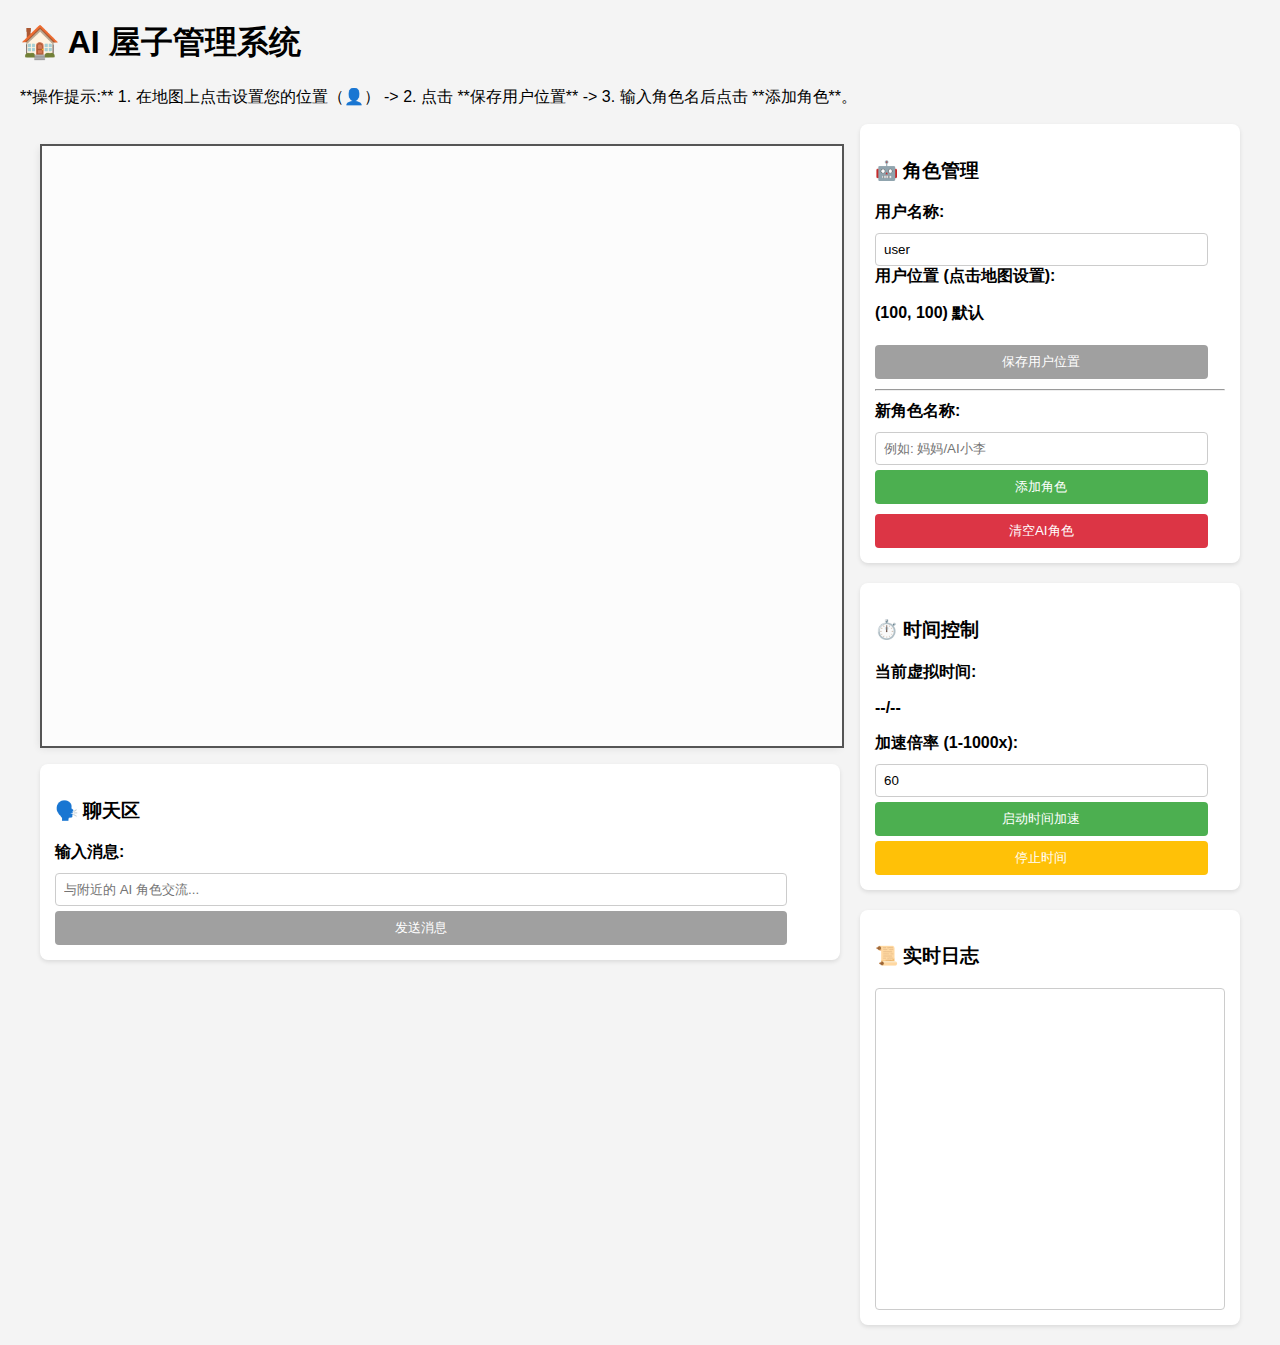
<file: backend/templates/index.html>
<!DOCTYPE html>
<html>

<head>
    <meta charset="utf-8">
    <title>AI 屋子管理系统</title>
    <script src="https://cdn.socket.io/4.6.0/socket.io.min.js"></script>
    <style>
        body {
            font-family: Arial, sans-serif;
            margin: 20px;
            background-color: #f4f4f4;
        }

        /* -------------------------------------- */
        /* 布局和通用样式 */
        /* -------------------------------------- */
        .container {
            display: flex;
            gap: 20px;
            max-width: 1200px;
            margin: auto;
        }

        .left-panel {
            flex: 2;
        }

        .right-panel {
            flex: 1;
            display: flex;
            flex-direction: column;
            gap: 20px;
        }

        .control-group {
            background-color: white;
            padding: 15px;
            border-radius: 8px;
            box-shadow: 0 2px 4px rgba(0, 0, 0, 0.1);
        }

        label {
            display: block;
            margin-bottom: 5px;
            font-weight: bold;
        }

        input[type="text"],
        input[type="number"],
        button {
            padding: 8px;
            margin-top: 5px;
            border-radius: 4px;
            border: 1px solid #ccc;
            width: 95%;
            box-sizing: border-box;
        }

        button {
            cursor: pointer;
            background-color: #4CAF50;
            color: white;
            border: none;
            transition: background-color 0.3s;
        }

        button:hover:not(:disabled) {
            background-color: #45a049;
        }

        button:disabled {
            background-color: #a0a0a0;
            cursor: not-allowed;
        }

        /* -------------------------------------- */
        /* 房间布局容器样式 */
        /* -------------------------------------- */
        #room-container {
            margin: 20px 0;
            position: relative;
            /* 尺寸将在 JS 中根据 roomData 动态设置 */
            width: 800px;
            height: 600px;
            box-shadow: 0 4px 8px rgba(0, 0, 0, 0.1);
        }

        #room {
            position: relative;
            cursor: crosshair;
            width: 100%;
            height: 100%;
            /* z-index 确保角色元素在此之上 */
            z-index: 1; 
        }

        /* 新增 Canvas 样式 */
        #roomCanvas {
            border: 2px solid #555;
            background-color: #fcfcfc;
            position: absolute;
            top: 0;
            left: 0;
            z-index: 0; /* 确保在角色之下 */
        }
        
        /* 角色样式 */
        .role {
            position: absolute;
            width: 60px;
            height: 60px;
            border-radius: 50%;
            display: flex;
            align-items: center;
            justify-content: center;
            font-size: 24px;
            transition: box-shadow 0.2s, transform 0.1s;
            line-height: 1;
            text-align: center;
            z-index: 10;
            /* background-color: rgba(255, 255, 255, 0.8); */
            border: 2px solid #333;
        }

        /* 用户角色样式 */
        .role-user {
            background-color: #ffcc00; /* 突出用户 */
            border-color: #cc9900;
            cursor: default; /* 用户角色不可拖拽 */
        }

        /* AI 角色样式 */
        .role-ai {
            background-color: #99ccff; /* AI 角色 */
            border-color: #6699cc;
            cursor: grab; /* AI 角色可拖拽 */
        }
        
        .role-selected {
            box-shadow: 0 0 10px 5px rgba(255, 0, 0, 0.8);
            transform: scale(1.1);
            z-index: 20;
        }

        .role-activity {
            position: absolute;
            bottom: -20px;
            font-size: 12px;
            width: max-content;
            padding: 2px 5px;
            background-color: rgba(0, 0, 0, 0.7);
            color: white;
            border-radius: 4px;
            white-space: nowrap;
        }

        /* -------------------------------------- */
        /* 角色信息浮窗样式 */
        /* -------------------------------------- */
        #roleInfo {
            position: absolute;
            background-color: white;
            border: 1px solid #ccc;
            padding: 10px;
            border-radius: 5px;
            box-shadow: 0 2px 5px rgba(0, 0, 0, 0.2);
            z-index: 100;
            display: none;
            width: 200px;
        }

        #roleInfo p {
            margin: 5px 0;
        }

        /* -------------------------------------- */
        /* 聊天日志样式 */
        /* -------------------------------------- */
        #chatLog {
            height: 300px;
            overflow-y: scroll;
            border: 1px solid #ccc;
            padding: 10px;
            background-color: white;
            border-radius: 4px;
        }

        #chatLog p {
            margin: 5px 0;
            line-height: 1.4;
        }

        .log-system {
            color: gray;
            font-weight: normal;
        }

        .log-user {
            color: #007bff;
            font-weight: bold;
        }

        .log-ai {
            color: #28a745;
            font-weight: bold;
        }

        .log-time {
            color: #999;
            font-size: 0.8em;
            margin-right: 5px;
        }
        
    </style>
</head>

<body>

    <h1>🏠 AI 屋子管理系统</h1>
    <p>
        **操作提示:** 1. 在地图上点击设置您的位置（👤） -> 2. 点击 **保存用户位置** -> 3. 输入角色名后点击 **添加角色**。
    </p>

    <div class="container">
        <div class="left-panel">
            <div id="room-container">
                <canvas id="roomCanvas" width="800" height="600"></canvas>
                <div id="room">
                    </div>
            </div>

            <div id="roleInfo">
                <p><strong>角色:</strong> <span id="infoRoleName"></span></p>
                <p><strong>坐标:</strong> <span id="infoPosition"></span></p>
                <p><strong>活动:</strong> <span id="infoActivity"></span></p>
            </div>

            <div class="control-group">
                <h3>🗣️ 聊天区</h3>
                <label for="chatMessage">输入消息:</label>
                <input type="text" id="chatMessage" placeholder="与附近的 AI 角色交流..." autocomplete="off">
                <button id="sendChatBtn" disabled>发送消息</button>
            </div>
        </div>

        <div class="right-panel">
            <div class="control-group">
                <h3>🤖 角色管理</h3>
                <label for="userNameInput">用户名称:</label>
                <input type="text" id="userNameInput" value="user">

                <label>用户位置 (点击地图设置):</label>
                <p id="userPosition" style="font-weight: bold;">(100, 100) 默认</p>
                <button id="saveUserBtn" disabled>保存用户位置</button>
                <hr style="margin: 10px 0;">

                <label for="newRoleName">新角色名称:</label>
                <input type="text" id="newRoleName" placeholder="例如: 妈妈/AI小李">
                <button id="addRoleBtn">添加角色</button>
                <button id="clearRoomBtn" style="background-color: #dc3545; margin-top: 10px;">清空AI角色</button>
            </div>

            <div class="control-group">
                <h3>⏱️ 时间控制</h3>
                <label for="currentTime">当前虚拟时间:</label>
                <p id="currentTime" style="font-weight: bold;">--/--</p>
                
                <label for="timeAcceleration">加速倍率 (1-1000x):</label>
                <input type="number" id="timeAcceleration" value="60" min="1" max="1000">
                <button id="startTimeBtn">启动时间加速</button>
                <button id="stopTimeBtn" disabled style="background-color: #ffc107;">停止时间</button>
            </div>

            <div class="control-group">
                <h3>📜 实时日志</h3>
                <div id="chatLog">
                    </div>
            </div>
        </div>
    </div>

    <script>
        // ----------------------------------------------------
        // I. 全局变量与初始化
        // ----------------------------------------------------
        const socket = io({ path: '/socket.io/' });
        const roomElement = document.getElementById("room");
        const chatLog = document.getElementById("chatLog");
        const roleSize = 60; // 角色图标的直径
        
        let userName = document.getElementById("userNameInput").value;
        let userPosition = { x: 100, y: 100 };
        let roomData = null; // 存储服务器传来的完整房间数据
        let roomDimensions = { width: 800, height: 600 }; // 房间尺寸
        
        // 拖拽相关变量 (新增 for AI roles)
        let isDragging = false;
        let draggedRole = null;
        let offsetX = 0;
        let offsetY = 0;
        
        // Canvas 变量
        const canvas = document.getElementById('roomCanvas');
        const ctx = canvas.getContext('2d');
        const collisionRadius = 20; // 用于碰撞检测的圆形半径 (稍微小于角色尺寸/2)

        // ----------------------------------------------------
        // II. Socket.IO 事件监听
        // ----------------------------------------------------

        socket.on('connect', function () {
            logMessage("System", `已连接到服务器. Socket ID: ${socket.id}`, getTime(), "log-system");
            // 首次连接时请求房间数据和角色列表
            socket.emit('request_initial_data', { room_name: 'main' }); 
        });

        socket.on('disconnect', function () {
            logMessage("System", "与服务器断开连接.", getTime(), "log-system");
        });

        socket.on('room_data_update', function (data) {
            roomData = data;
            console.log("收到房间数据更新:", roomData);
            
            // 1. 更新房间尺寸
            roomDimensions.width = roomData.width || 800;
            roomDimensions.height = roomData.height || 600;
            canvas.width = roomDimensions.width;
            canvas.height = roomDimensions.height;
            roomElement.style.width = roomDimensions.width + 'px';
            roomElement.style.height = roomDimensions.height + 'px';
            document.getElementById("room-container").style.width = roomDimensions.width + 'px';
            document.getElementById("room-container").style.height = roomDimensions.height + 'px';

            // 2. 渲染房间布局 (Canvas)
            renderLayout(roomData.layout);

            // 3. 渲染角色 (HTML Elements)
            renderRoles(roomData.roles);
        });
        
        socket.on('chat_message', function (data) {
            const cssClass = data.sender === userName ? "log-user" : "log-ai";
            logMessage(data.sender, data.message, data.time, cssClass);
        });

        socket.on('time_update', function (data) {
            document.getElementById("currentTime").innerText = data.formatted_time;
        });
        
        // ----------------------------------------------------
        // III. 渲染函数
        // ----------------------------------------------------

        function renderLayout(layout) {
            // 清除 Canvas
            ctx.clearRect(0, 0, canvas.width, canvas.height);
            
            // 渲染区域 (Areas)
            if (layout && layout.areas) {
                layout.areas.forEach(area => {
                    ctx.fillStyle = area.color;
                    ctx.fillRect(area.x, area.y, area.width, area.height);
                    ctx.strokeStyle = '#ccc';
                    ctx.strokeRect(area.x, area.y, area.width, area.height);
                });
            }

            // 渲染墙壁 (Walls)
            if (layout && layout.walls) {
                layout.walls.forEach(wall => {
                    ctx.beginPath();
                    ctx.lineWidth = wall.thickness;
                    ctx.strokeStyle = wall.isOuter ? '#333' : '#555';
                    ctx.moveTo(wall.x1, wall.y1);
                    ctx.lineTo(wall.x2, wall.y2);
                    ctx.stroke();
                });
            }

            // 渲染门窗 (Doors/Windows)
            if (layout && layout.doors) {
                layout.doors.forEach(door => {
                    // 门的中心点
                    const centerX = door.direction === 'horizontal' ? door.x + door.width / 2 : door.x;
                    const centerY = door.direction === 'vertical' ? door.y + door.width / 2 : door.y;

                    // 绘制门洞
                    ctx.beginPath();
                    ctx.lineWidth = door.thickness + 2; // 稍微宽一点
                    ctx.strokeStyle = '#fcfcfc'; // 用背景色覆盖墙壁
                    if (door.direction === 'horizontal') {
                        ctx.moveTo(door.x, door.y);
                        ctx.lineTo(door.x + door.width, door.y);
                    } else {
                        ctx.moveTo(door.x, door.y);
                        ctx.lineTo(door.x, door.y + door.width);
                    }
                    ctx.stroke();

                    // 绘制门扇
                    ctx.beginPath();
                    ctx.lineWidth = 4;
                    ctx.strokeStyle = '#666';
                    ctx.fillStyle = '#f8f8f8';
                    if (door.direction === 'horizontal') {
                        // 绘制一个弧线表示门的打开方向
                        ctx.arc(door.x, door.y, door.width, Math.PI * 1.5, Math.PI * 0.5);
                    } else {
                        ctx.arc(door.x, door.y, door.width, Math.PI, Math.PI * 2);
                    }
                    ctx.stroke();
                });
            }
            
            // 渲染家具 (Furniture) - 仅绘制矩形
            if (layout && layout.furniture) {
                layout.furniture.forEach(item => {
                    ctx.fillStyle = item.color;
                    ctx.fillRect(item.x, item.y, item.width, item.height);
                    ctx.strokeStyle = '#333';
                    ctx.strokeRect(item.x, item.y, item.width, item.height);
                    
                    // 标注家具名称 (可选)
                    ctx.fillStyle = '#333';
                    ctx.font = '10px Arial';
                    ctx.textAlign = 'center';
                    ctx.fillText(item.name, item.x + item.width / 2, item.y + item.height / 2 + 3);
                });
            }
        }

        function renderRoles(roles) {
            // 清除所有现有角色
            roomElement.querySelectorAll('.role').forEach(r => r.remove());

            roles.forEach(role => {
                const isUser = role.name === userName;
                
                // 找到用户角色并更新其位置，以便于发送聊天
                if (isUser) {
                    userPosition.x = role.x;
                    userPosition.y = role.y;
                }

                const roleElement = document.createElement('div');
                roleElement.className = isUser ? 'role role-user' : 'role role-ai';
                roleElement.dataset.roleName = role.name; // 用于拖拽和信息显示

                // 计算角色左上角位置 (x, y 是中心点)
                const left = role.x - roleSize / 2;
                const top = role.y - roleSize / 2;

                roleElement.style.left = left + 'px';
                roleElement.style.top = top + 'px';
                roleElement.title = role.name;
                roleElement.innerHTML = `
                    ${role.avatar}
                    <span class="role-activity" style="transform: translateX(-50%); left: 50%;">
                        ${role.activity || '休息中'}
                    </span>
                `;

                // ------------------------------------------
                // 拖拽逻辑: 仅为 AI 角色添加拖拽监听
                // ------------------------------------------
                if (!isUser) {
                    roleElement.style.cursor = 'grab';
                    roleElement.addEventListener('mousedown', startDrag);
                    roleElement.addEventListener('touchstart', startDrag); 
                }
                
                // 点击角色显示信息
                roleElement.addEventListener('click', (e) => showRoleInfo(e, role));


                roomElement.appendChild(roleElement);
            });
        }
        
        // ----------------------------------------------------
        // IV. 碰撞检测逻辑 (Collision Detection)
        // ----------------------------------------------------

        function checkCollision(centerX, centerY) {
            if (!roomData || !roomData.layout) return false;

            const layout = roomData.layout;
            const r = collisionRadius; // 碰撞检测半径

            // 1. 检查是否碰撞墙壁/家具 (简化版：仅检查中心点是否在物体内部)
            const objects = (layout.walls || []).concat(layout.furniture || []);
            
            for (const obj of objects) {
                // 对于墙壁 (简化处理：只检查线段附近的点)
                if (obj.x1 !== undefined && obj.x2 !== undefined) {
                    // 仅检查中心点与线段的距离是否小于碰撞半径 (复杂，先跳过)
                    // 简化：如果点非常接近墙壁，则认为碰撞（不精确，但比没有好）
                    // 对于垂直墙: x1 == x2. 检查 centerX 是否在 x1 附近
                    if (obj.x1 === obj.x2 && Math.abs(centerX - obj.x1) < r) {
                        if (centerY >= Math.min(obj.y1, obj.y2) && centerY <= Math.max(obj.y1, obj.y2)) {
                             return true;
                        }
                    }
                    // 对于水平墙: y1 == y2. 检查 centerY 是否在 y1 附近
                    if (obj.y1 === obj.y2 && Math.abs(centerY - obj.y1) < r) {
                        if (centerX >= Math.min(obj.x1, obj.x2) && centerX <= Math.max(obj.x1, obj.x2)) {
                            return true;
                        }
                    }

                } 
                // 对于家具 (Area, Box)
                else if (obj.x !== undefined && obj.width !== undefined) {
                    // 检查中心点是否在家具/区域内部 (Area/Furniture)
                    if (centerX >= obj.x && centerX <= obj.x + obj.width &&
                        centerY >= obj.y && centerY <= obj.y + obj.height) {
                        return true;
                    }
                }
            }

            // 2. 检查是否碰撞其他角色 (也仅检查中心点距离)
            // 每次拖拽只检查与其他角色的碰撞
            const currentRoles = Array.from(roomElement.querySelectorAll('.role'));
            for (const roleEl of currentRoles) {
                const roleName = roleEl.dataset.roleName;
                // 跳过正在拖拽的角色
                if (draggedRole && roleName === draggedRole.dataset.roleName) continue; 
                
                const role = roomData.roles.find(r => r.name === roleName);
                if (!role) continue;
                
                const distanceX = centerX - role.x;
                const distanceY = centerY - role.y;
                const distance = Math.sqrt(distanceX * distanceX + distanceY * distanceY);
                
                // 如果两个角色中心点距离小于角色尺寸 (60px) 则认为碰撞
                if (distance < roleSize) {
                    return true;
                }
            }


            return false;
        }


        // ----------------------------------------------------
        // V. AI 角色拖拽逻辑 (新增)
        // ----------------------------------------------------

        function startDrag(e) {
            // 阻止点击事件向上冒泡到 room 的 click 事件
            e.stopPropagation(); 
            
            // 阻止浏览器默认拖拽行为
            if (e.type === 'mousedown') e.preventDefault(); 
            
            isDragging = true;
            draggedRole = this; // 'this' 指向 roleElement
            
            const rect = draggedRole.getBoundingClientRect();
            const clientX = e.type.startsWith('touch') ? e.touches[0].clientX : e.clientX;
            const clientY = e.type.startsWith('touch') ? e.touches[0].clientY : e.clientY;
            
            offsetX = clientX - rect.left;
            offsetY = clientY - rect.top;
            
            draggedRole.style.cursor = 'grabbing';
            draggedRole.classList.add('role-selected');
            
            // 注册全局事件
            document.addEventListener('mousemove', drag);
            document.addEventListener('mouseup', endDrag);
            document.addEventListener('touchmove', drag);
            document.addEventListener('touchend', endDrag);
            
            // 隐藏信息浮窗防止干扰
            document.getElementById("roleInfo").style.display = "none";
        }

        function drag(e) {
            if (!isDragging) return;
            
            const clientX = e.type.startsWith('touch') ? e.touches[0].clientX : e.clientX;
            const clientY = e.type.startsWith('touch') ? e.touches[0].clientY : e.clientY;

            const roomRect = document.getElementById("room").getBoundingClientRect();
            
            let newX = clientX - roomRect.left - offsetX;
            let newY = clientY - roomRect.top - offsetY;

            // 计算中心点坐标
            const centerX = newX + roleSize / 2;
            const centerY = newY + roleSize / 2;
            
            // 边界检查 (确保中心点在房间内)
            const boundedX = Math.max(roleSize / 2, Math.min(centerX, roomDimensions.width - roleSize / 2));
            const boundedY = Math.max(roleSize / 2, Math.min(centerY, roomDimensions.height - roleSize / 2));
            
            // 碰撞检查 (使用 center X/Y)
            if (checkCollision(boundedX, boundedY)) {
                // 如果碰撞，不移动，保持在原地
                return; 
            }

            // 转换回左上角坐标
            const finalX = boundedX - roleSize / 2;
            const finalY = boundedY - roleSize / 2;

            draggedRole.style.left = finalX + 'px';
            draggedRole.style.top = finalY + 'px';
        }

        function endDrag(e) {
            if (!isDragging) return;
            
            isDragging = false;
            draggedRole.style.cursor = 'grab';
            draggedRole.classList.remove('role-selected');

            document.removeEventListener('mousemove', drag);
            document.removeEventListener('mouseup', endDrag);
            document.removeEventListener('touchmove', drag);
            document.removeEventListener('touchend', endDrag);
            
            // 获得最终位置 (左上角)
            const finalLeft = parseFloat(draggedRole.style.left);
            const finalTop = parseFloat(draggedRole.style.top);

            // 转换为中心点坐标
            const finalCenterX = Math.round(finalLeft + roleSize / 2);
            const finalCenterY = Math.round(finalTop + roleSize / 2);
            
            const roleName = draggedRole.dataset.roleName;

            // 3. 发送 Socket.IO 事件到服务器
            socket.emit('update_role_position', {
                room_name: 'main',
                role_name: roleName,
                x: finalCenterX,
                y: finalCenterY
            });
            
            logMessage("System", `角色 ${roleName} 移动到 (${finalCenterX}, ${finalCenterY}).`, getTime(), "log-system");
            
            // 清理
            draggedRole = null;
        }

        // ----------------------------------------------------
        // VI. 用户交互事件监听
        // ----------------------------------------------------

        // 1. 用户名输入
        document.getElementById("userNameInput").addEventListener("change", function () {
            userName = this.value;
            // 重新发送用户位置以更新服务器上的角色名
            if (userPosition.x) {
                addUserToRoom();
            }
        });

        // 2. 保存用户位置
        document.getElementById("saveUserBtn").addEventListener("click", function () {
            addUserToRoom();
            updateUserButtons(false); // 保存后禁用按钮直到位置再次改变
        });
        
        function addUserToRoom() {
            // 始终使用用户名称输入框中的值
            const name = document.getElementById("userNameInput").value; 
            
            socket.emit('update_user_position', {
                room_name: 'main',
                role_name: name,
                x: userPosition.x,
                y: userPosition.y,
                avatar: '👤'
            });
            logMessage("System", `用户 ${name} 位置已保存到 (${userPosition.x}, ${userPosition.y}).`, getTime(), "log-system");
        }

        // 3. 添加新角色 (更新: 使用用户位置作为默认位置)
        document.getElementById("addRoleBtn").addEventListener("click", function () {
            const roleName = document.getElementById("newRoleName").value;
            if (roleName) {
                // 使用用户设置的位置作为 AI 的起始位置
                const startX = userPosition.x || 100;
                const startY = userPosition.y || 100;

                if (checkCollision(startX, startY)) {
                    alert(`无法在 (${startX}, ${startY}) 添加角色，请选择空闲位置。`);
                    return;
                }

                socket.emit('add_role', {
                    room_name: 'main',
                    role_name: roleName,
                    x: startX, // <-- 使用用户设置的位置
                    y: startY, // <-- 使用用户设置的位置
                    avatar: '🤖'
                });
                logMessage("System", `正在添加角色 ${roleName} 到 (${startX}, ${startY})...`, getTime(), "log-system");
            } else {
                alert("请输入新角色的名称。");
            }
        });

        // 4. 清空房间
        document.getElementById("clearRoomBtn").addEventListener("click", function () {
            if (confirm("确定要清空所有 AI 角色吗？（用户角色会被保留）")) {
                socket.emit('clear_room', { room_name: 'main' });
                logMessage("System", "所有 AI 角色已清除。", getTime(), "log-system");
            }
        });

        // 5. 聊天发送
        document.getElementById("sendChatBtn").addEventListener("click", function () {
            sendMessage();
        });

        function sendMessage() {
            const chatInput = document.getElementById("chatMessage");
            const message = chatInput.value.trim();
            if (message && userPosition.x && userPosition.y) {
                // 发送 HTTP 请求到 FastAPI 路由
                fetch(`/distance_chat/main`, {
                    method: 'POST',
                    headers: {
                        'Content-Type': 'application/json'
                    },
                    body: JSON.stringify({
                        sender: userName,
                        message: message,
                        x: userPosition.x,
                        y: userPosition.y
                    })
                })
                .then(response => response.json())
                .then(data => {
                    if (data.status !== 'success') {
                        logMessage("System", `发送消息失败: ${data.detail}`, getTime(), "log-system");
                    }
                    // 实际的消息广播由服务器端的 socket.emit('chat_message') 处理
                })
                .catch(error => {
                    console.error('Error sending chat:', error);
                    logMessage("System", "发送消息时发生网络错误。", getTime(), "log-system");
                });
                
                chatInput.value = ''; // 清空输入框
            } else if (!userPosition.x) {
                alert("请先设置您的位置。");
            }
        }
        
        // 6. 房间点击设置用户位置
        document.getElementById("room").addEventListener("click", function (e) {
            // 避免点击到角色时触发
            if (e.target.closest('.role')) {
                return;
            }

            const roomRect = this.getBoundingClientRect();
            const x = e.clientX - roomRect.left;
            const y = e.clientY - roomRect.top;

            // 计算中心点坐标
            const centerX = x;
            const centerY = y;

            // 边界检查 (使用中心点坐标)
            const boundedX = Math.max(roleSize / 2, Math.min(centerX, roomDimensions.width - roleSize / 2));
            const boundedY = Math.max(roleSize / 2, Math.min(centerY, roomDimensions.height - roleSize / 2));
            
            // 碰撞检测
            if (checkCollision(boundedX, boundedY)) {
                console.log("点击位置有碰撞，无法设置用户位置。");
                alert("无法将人物放置在墙壁或家具内部！");
                return; 
            }

            userPosition = { x: Math.round(boundedX), y: Math.round(boundedY) };
            document.getElementById("userPosition").innerText =
                `(${userPosition.x}, ${userPosition.y}) 已设置`;

            // 更新按钮状态
            updateUserButtons(true);

            // 实时显示用户图标
            addUserToRoom();
        });

        // 7. 点击其他地方隐藏角色信息
        document.addEventListener("click", (e) => {
            if (!e.target.closest("#roleInfo") && !e.target.closest(".role")) {
                document.getElementById("roleInfo").style.display = "none";
            }
        });

        // 8. 回车发送消息
        document.getElementById("chatMessage").addEventListener("keypress", function (e) {
            if (e.key === 'Enter') {
                e.preventDefault();
                document.getElementById("sendChatBtn").click();
            }
        });

        // 9. 启动/停止时间
        document.getElementById("startTimeBtn").addEventListener("click", function () {
            const acceleration = parseInt(document.getElementById("timeAcceleration").value);
            socket.emit('start_time', { acceleration: acceleration });
            document.getElementById("startTimeBtn").disabled = true;
            document.getElementById("stopTimeBtn").disabled = false;
        });

        // 停止时间
        document.getElementById("stopTimeBtn").addEventListener("click", function () {
            socket.emit('stop_time');
            document.getElementById("startTimeBtn").disabled = false;
            document.getElementById("stopTimeBtn").disabled = true;
        });

        // ----------------------------------------------------
        // VII. 工具函数
        // ----------------------------------------------------

        function getTime() {
             return document.getElementById("currentTime").innerText.split(' ')[1] || '00:00:00';
        }

        function logMessage(sender, message, time, cssClass) {
            const timeSpan = `<span class="log-time">(${time})</span>`;
            const senderSpan = `<span class="${cssClass}">${sender}</span>: `
            const messageHtml = `<p>${timeSpan} ${senderSpan} ${message}</p>`;
            
            chatLog.innerHTML += messageHtml;
            chatLog.scrollTop = chatLog.scrollHeight; // 滚动到底部
        }
        
        function updateUserButtons(enabled) {
            document.getElementById("saveUserBtn").disabled = !enabled;
            document.getElementById("sendChatBtn").disabled = !enabled;
        }

        function showRoleInfo(e, role) {
            e.stopPropagation(); // 阻止事件冒泡到 room 的 click 事件

            const infoBox = document.getElementById("roleInfo");
            const roomRect = document.getElementById("room").getBoundingClientRect();
            
            // 计算相对于房间容器的位置
            const x = role.x; 
            const y = role.y; 
            
            // 设置浮窗内容
            document.getElementById("infoRoleName").innerText = role.name;
            document.getElementById("infoPosition").innerText = `(${role.x}, ${role.y})`;
            document.getElementById("infoActivity").innerText = role.activity || '休息中';
            
            // 设置浮窗位置 (在角色右下方)
            infoBox.style.left = (x + roleSize / 2 + 10) + 'px';
            infoBox.style.top = (y - infoBox.offsetHeight / 2) + 'px'; // 垂直居中于角色
            infoBox.style.display = "block";
        }
        
    </script>
</body>

</html>
</file>
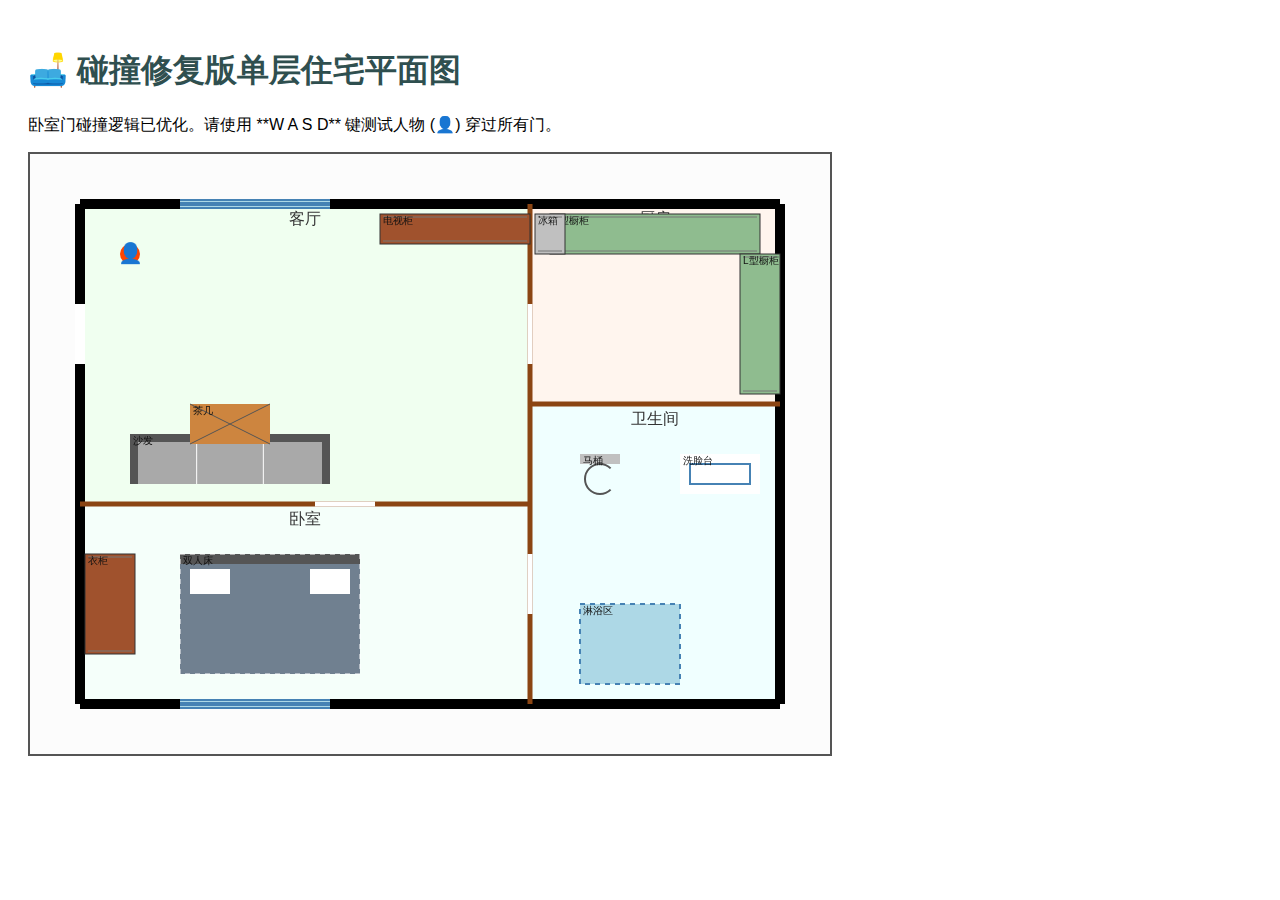
<file: backend/templates/room.html>
<!DOCTYPE html>
<html lang="zh">
<head>
    <meta charset="UTF-8">
    <title>家具符号优化版住宅平面图</title>
    <style>
        #roomCanvas {
            border: 2px solid #555;
            background-color: #fcfcfc;
        }
        .container {
            font-family: Arial, sans-serif;
            padding: 20px;
        }
        h1 {
            color: #2F4F4F;
        }
        p {
            margin-top: 10px;
        }
    </style>
</head>
<body>

    <div class="container">
        <h1>🛋️ 碰撞修复版单层住宅平面图</h1>
        <p>卧室门碰撞逻辑已优化。请使用 **W A S D** 键测试人物 (👤) 穿过所有门。</p>
        <canvas id="roomCanvas" width="800" height="600"></canvas>
    </div>

    <script>
        // 1. 完整的 JSON 房屋数据
        const roomData = {
          "name": "单层住宅平面图",
          "width": 800,
          "height": 600,
          "scale": 10,
          "roles": [
            {
              "name": "user",
              "type": "person",
              "x": 100,
              "y": 100,
              "size": 20,
              "avatar": "👤"
            }
          ],
          "layout": {
            "areas": [
              { "id": "A1", "name": "客厅", "x": 50, "y": 50, "width": 450, "height": 300, "color": "#F0FFF0" },
              { "id": "A2", "name": "卧室", "x": 50, "y": 350, "width": 450, "height": 200, "color": "#F5FFFA" },
              { "id": "A3", "name": "厨房", "x": 500, "y": 50, "width": 250, "height": 200, "color": "#FFF5EE" },
              { "id": "A4", "name": "卫生间", "x": 500, "y": 250, "width": 250, "height": 300, "color": "#F0FFFF" }
            ],
            "walls": [
              // 外部墙壁
              { "id": 1, "x1": 50, "y1": 50, "x2": 750, "y2": 50, "thickness": 10, "isOuter": true },
              { "id": 2, "x1": 750, "y1": 50, "x2": 750, "y2": 550, "thickness": 10, "isOuter": true },
              { "id": 3, "x1": 750, "y1": 550, "x2": 50, "y2": 550, "thickness": 10, "isOuter": true },
              { "id": 4, "x1": 50, "y1": 550, "x2": 50, "y2": 50, "thickness": 10, "isOuter": true },
              // 内部墙壁
              { "id": 5, "x1": 50, "y1": 350, "x2": 500, "y2": 350, "thickness": 5 }, // 客厅/卧室之间的墙
              { "id": 6, "x1": 500, "y1": 50, "x2": 500, "y2": 550, "thickness": 5 }, // 中央分隔墙
              { "id": 7, "x1": 500, "y1": 250, "x2": 750, "y2": 250, "thickness": 5 } // 厨房/卫生间之间的墙
            ],
            "doors": [
              { "id": 101, "name": "入户门", "x": 50, "y": 150, "width": 60, "thickness": 10, "direction": "vertical", "area": "A1" },
              { "id": 102, "name": "卧室门", "x": 285, "y": 350, "width": 60, "thickness": 5, "direction": "horizontal", "area": "A2" }, 
              { "id": 103, "name": "厨房门", "x": 500, "y": 150, "width": 60, "thickness": 5, "direction": "vertical", "area": "A3" },
              { "id": 104, "name": "卫生间门", "x": 500, "y": 400, "width": 60, "thickness": 5, "direction": "vertical", "area": "A4" }
            ],
            "windows": [
              { "id": 201, "x": 150, "y": 50, "width": 150, "thickness": 10, "direction": "horizontal" },
              { "id": 202, "x": 150, "y": 550, "width": 150, "thickness": 10, "direction": "horizontal" }
            ],
            "furniture": [
              { "id": 301, "name": "沙发", "type": "sofa", "x": 100, "y": 280, "width": 200, "height": 50, "color": "#A9A9A9" },
              { "id": 302, "name": "茶几", "type": "table", "x": 160, "y": 250, "width": 80, "height": 40, "color": "#CD853F" }, 
              { "id": 303, "name": "电视柜", "type": "cabinet", "x": 350, "y": 60, "width": 150, "height": 30, "color": "#A0522D" },
              { "id": 401, "name": "双人床", "type": "bed", "x": 150, "y": 400, "width": 180, "height": 120, "color": "#708090" },
              { "id": 402, "name": "衣柜", "type": "closet", "x": 55, "y": 400, "width": 50, "height": 100, "color": "#A0522D" },
              { "id": 501, "name": "L型橱柜", "type": "counter", "x": 520, "y": 60, "width": 210, "height": 40, "color": "#8FBC8F" }, 
              { "id": 502, "name": "L型橱柜", "type": "counter", "x": 710, "y": 100, "width": 40, "height": 140, "color": "#8FBC8F" }, 
              { "id": 503, "name": "冰箱", "type": "fridge", "x": 505, "y": 60, "width": 30, "height": 40, "color": "#C0C0C0" },
              { "id": 601, "name": "马桶", "type": "toilet", "x": 550, "y": 300, "width": 40, "height": 40, "color": "#FFFFFF" },
              { "id": 602, "name": "洗脸台", "type": "sink", "x": 650, "y": 300, "width": 80, "height": 40, "color": "#FFFFFF" },
              { "id": 603, "name": "淋浴区", "type": "shower", "x": 550, "y": 450, "width": 100, "height": 80, "color": "#ADD8E6" }
            ]
          }
        };

        const canvas = document.getElementById('roomCanvas');
        const ctx = canvas.getContext('2d');
        const person = roomData.roles[0];
        const MOVE_SPEED = 3; 
        
        // 辅助函数：绘制家具名称 (保持不变)
        function drawLabel(item) {
            ctx.fillStyle = '#111';
            ctx.font = '10px Arial';
            ctx.textAlign = 'left';
            ctx.fillText(item.name, item.x + 3, item.y + 10);
        }

        // 2. 增强的绘制函数 (保持不变)
        function drawRoom() {
            ctx.clearRect(0, 0, roomData.width, roomData.height);

            // 绘制区域和名称
            roomData.layout.areas.forEach(area => {
                ctx.fillStyle = area.color;
                ctx.fillRect(area.x, area.y, area.width, area.height);
                ctx.fillStyle = '#333';
                ctx.font = '16px Arial';
                ctx.textAlign = 'center';
                ctx.fillText(area.name, area.x + area.width / 2, area.y + 20);
            });

            // 绘制墙壁
            roomData.layout.walls.forEach(wall => {
                ctx.beginPath();
                ctx.strokeStyle = wall.isOuter ? '#000000' : '#8B4513'; 
                ctx.lineWidth = wall.thickness;
                ctx.lineCap = 'butt';
                ctx.moveTo(wall.x1, wall.y1);
                ctx.lineTo(wall.x2, wall.y2);
                ctx.stroke();
            });

            // 绘制门 (用白色矩形表示开口)
            roomData.layout.doors.forEach(door => {
                ctx.fillStyle = '#FFFFFF'; 
                ctx.strokeStyle = '#8B4513';
                ctx.lineWidth = 1;

                if (door.direction === 'vertical') {
                    const x = door.x;
                    ctx.fillRect(x - door.thickness / 2, door.y, door.thickness, door.width);
                } else {
                    const y = door.y;
                    ctx.fillRect(door.x, y - door.thickness / 2, door.width, door.thickness);
                }
            });
            
            // 绘制窗户
            roomData.layout.windows.forEach(window => {
                const lineY = window.y;
                const halfThickness = window.thickness / 2;

                ctx.strokeStyle = '#4682B4';
                ctx.lineWidth = window.thickness;
                ctx.beginPath();
                ctx.moveTo(window.x, lineY);
                ctx.lineTo(window.x + window.width, lineY);
                ctx.stroke();

                ctx.strokeStyle = '#ADD8E6';
                ctx.lineWidth = 1;
                ctx.beginPath();
                ctx.moveTo(window.x, lineY - halfThickness * 0.5);
                ctx.lineTo(window.x + window.width, lineY - halfThickness * 0.5);
                ctx.moveTo(window.x, lineY + halfThickness * 0.5);
                ctx.lineTo(window.x + window.width, lineY + halfThickness * 0.5);
                ctx.stroke();
            });


            // 绘制家具
            roomData.layout.furniture.forEach(item => {
                ctx.strokeStyle = '#333';
                ctx.lineWidth = 1;

                if (item.type === 'bed') {
                    // 绘制床：矩形 + 床头 + 枕头
                    ctx.fillStyle = item.color;
                    ctx.fillRect(item.x, item.y, item.width, item.height);
                    ctx.fillStyle = '#555';
                    ctx.fillRect(item.x, item.y, item.width, 10);
                    ctx.fillStyle = '#FFFFFF'; 
                    ctx.fillRect(item.x + 10, item.y + 15, 40, 25);
                    ctx.fillRect(item.x + item.width - 50, item.y + 15, 40, 25);
                    ctx.strokeStyle = '#FFFFFF';
                    ctx.setLineDash([5, 5]);
                    ctx.beginPath();
                    ctx.rect(item.x, item.y, item.width, item.height);
                    ctx.stroke();
                    ctx.setLineDash([]); 

                } else if (item.type === 'sofa') {
                    // 绘制沙发：主体 + 靠背 + 扶手
                    const backHeight = 8;
                    const armWidth = 8;
                    ctx.fillStyle = item.color;
                    ctx.fillRect(item.x, item.y, item.width, item.height);
                    ctx.fillStyle = '#555';
                    ctx.fillRect(item.x, item.y, item.width, backHeight);
                    ctx.fillRect(item.x, item.y, armWidth, item.height);
                    ctx.fillRect(item.x + item.width - armWidth, item.y, armWidth, item.height);
                    ctx.strokeStyle = '#FFFFFF';
                    ctx.lineWidth = 1;
                    ctx.beginPath();
                    ctx.moveTo(item.x + item.width / 3, item.y + backHeight);
                    ctx.lineTo(item.x + item.width / 3, item.y + item.height);
                    ctx.moveTo(item.x + item.width * 2 / 3, item.y + backHeight);
                    ctx.lineTo(item.x + item.width * 2 / 3, item.y + item.height);
                    ctx.stroke();

                } else if (item.type === 'table') {
                    // 绘制茶几：矩形 + 标注线
                    ctx.fillStyle = item.color;
                    ctx.fillRect(item.x, item.y, item.width, item.height);
                    ctx.strokeStyle = '#555';
                    ctx.beginPath();
                    ctx.moveTo(item.x, item.y);
                    ctx.lineTo(item.x + item.width, item.y + item.height);
                    ctx.moveTo(item.x + item.width, item.y);
                    ctx.lineTo(item.x, item.y + item.height);
                    ctx.stroke();

                } else if (item.type === 'toilet') {
                    // 绘制马桶：水箱和座圈
                    const centerX = item.x + item.width / 2;
                    const centerY = item.y + item.height / 2 + 5;
                    ctx.fillStyle = '#C0C0C0';
                    ctx.fillRect(item.x, item.y, item.width, 10);
                    ctx.strokeStyle = '#555';
                    ctx.lineWidth = 2;
                    ctx.beginPath();
                    ctx.arc(centerX, centerY, 15, Math.PI * 0.25, Math.PI * 1.75);
                    ctx.stroke();

                } else if (item.type === 'sink') {
                    // 绘制洗脸台：台面 + 水槽（矩形水槽）
                    ctx.fillStyle = item.color;
                    ctx.fillRect(item.x, item.y, item.width, item.height);
                    ctx.strokeStyle = '#4682B4';
                    ctx.lineWidth = 2;
                    ctx.strokeRect(item.x + 10, item.y + 10, item.width - 20, item.height - 20);
                    
                } else if (item.type === 'counter' || item.type === 'cabinet' || item.type === 'fridge' || item.type === 'closet') {
                    // 橱柜/电视柜/冰箱/衣柜：双线表示台面/门厚度
                    ctx.fillStyle = item.color;
                    ctx.fillRect(item.x, item.y, item.width, item.height);
                    ctx.strokeStyle = '#333';
                    ctx.lineWidth = 1;
                    ctx.strokeRect(item.x, item.y, item.width, item.height);
                    ctx.strokeStyle = '#777';
                    ctx.lineWidth = 1;
                    ctx.beginPath();
                    ctx.moveTo(item.x + 3, item.y + 3);
                    ctx.lineTo(item.x + item.width - 3, item.y + 3);
                    ctx.moveTo(item.x + 3, item.y + item.height - 3);
                    ctx.lineTo(item.x + item.width - 3, item.y + item.height - 3);
                    ctx.stroke();
                
                } else if (item.type === 'shower') {
                    // 绘制淋浴区 (虚线表示区域)
                    ctx.fillStyle = item.color;
                    ctx.fillRect(item.x, item.y, item.width, item.height);
                    ctx.strokeStyle = '#4682B4';
                    ctx.lineWidth = 2;
                    ctx.setLineDash([5, 5]); 
                    ctx.strokeRect(item.x, item.y, item.width, item.height);
                    ctx.setLineDash([]); 
                
                } else {
                    // 默认矩形绘制
                    ctx.fillStyle = item.color;
                    ctx.fillRect(item.x, item.y, item.width, item.height);
                    ctx.strokeStyle = '#333';
                    ctx.strokeRect(item.x, item.y, item.width, item.height);
                }
                
                drawLabel(item);
            });

            // 绘制人物
            ctx.fillStyle = '#FF4500';
            ctx.beginPath();
            ctx.arc(person.x, person.y, person.size / 2, 0, Math.PI * 2);
            ctx.fill();

            ctx.font = `${person.size}px Arial`;
            ctx.textAlign = 'center';
            ctx.textBaseline = 'middle';
            ctx.fillText(person.avatar, person.x, person.y);
        }

        // 3. 碰撞检测逻辑 (已优化门洞判定区域)
        function checkCollision(nextX, nextY) {
            const halfSize = person.size / 2;
            const newRect = { x: nextX - halfSize, y: nextY - halfSize, width: person.size, height: person.size };

            // 3.1 家具碰撞
            for (const item of roomData.layout.furniture) {
                const itemRect = { x: item.x, y: item.y, width: item.width, height: item.height };
                if (newRect.x < itemRect.x + itemRect.width && newRect.x + newRect.width > itemRect.x &&
                    newRect.y < itemRect.y + itemRect.height && newRect.y + newRect.height > itemRect.y) {
                    return true;
                }
            }
            
            // 3.2 墙壁/门窗碰撞 (核心优化)
            for (const wall of roomData.layout.walls) {
                let wallRect;
                if (wall.x1 === wall.x2) { 
                    const x = wall.x1 - wall.thickness / 2; const y = Math.min(wall.y1, wall.y2);
                    wallRect = { x: x, y: y, width: wall.thickness, height: Math.abs(wall.y1 - wall.y2) };
                } else { 
                    const y = wall.y1 - wall.thickness / 2; const x = Math.min(wall.x1, wall.x2);
                    wallRect = { x: x, y: y, width: Math.abs(wall.x1 - wall.x2), height: wall.thickness };
                }

                // 检查人物是否与墙壁矩形重叠
                if (newRect.x < wallRect.x + wallRect.width && newRect.x + newRect.width > wallRect.x &&
                    newRect.y < wallRect.y + wallRect.height && newRect.y + newRect.height > wallRect.y) {
                    
                    let isCollidingWithDoor = false;
                    const DOOR_TOLERANCE = person.size + 2; // 关键：将门洞的判定厚度扩大到略大于人物尺寸
                    
                    for (const door of roomData.layout.doors) {
                        let doorRect;
                        
                        if (door.direction === 'vertical') {
                            // 垂直门: 门洞的 X 轴厚度扩大
                            const doorX = door.x - DOOR_TOLERANCE / 2;
                            doorRect = { x: doorX, y: door.y, width: DOOR_TOLERANCE, height: door.width }; 
                        } else {
                            // 水平门: 门洞的 Y 轴厚度扩大
                            const doorY = door.y - DOOR_TOLERANCE / 2;
                            doorRect = { x: door.x, y: doorY, width: door.width, height: DOOR_TOLERANCE };
                        }

                        // 检查人物是否与加宽后的门洞区域重叠
                        if (newRect.x < doorRect.x + doorRect.width && newRect.x + newRect.width > doorRect.x &&
                            newRect.y < doorRect.y + doorRect.height && newRect.y + newRect.height > doorRect.y) {
                            isCollidingWithDoor = true;
                            break;
                        }
                    }
                    
                    if (!isCollidingWithDoor) {
                        return true; // 撞到墙壁了，且不在加宽的门洞区域内，发生碰撞
                    }
                }
            }
            // 默认无碰撞
            return false;
        }


        // 4. 持续移动逻辑 (保持不变)
        const keys = {};
        document.addEventListener('keydown', (e) => { keys[e.key.toUpperCase()] = true; });
        document.addEventListener('keyup', (e) => { keys[e.key.toUpperCase()] = false; });

        function gameLoop() {
            let nextX = person.x;
            let nextY = person.y;
            let moved = false;

            if (keys['W']) { nextY -= MOVE_SPEED; moved = true; }
            if (keys['S']) { nextY += MOVE_SPEED; moved = true; }
            if (keys['A']) { nextX -= MOVE_SPEED; moved = true; }
            if (keys['D']) { nextX += MOVE_SPEED; moved = true; }

            if (moved) {
                const targetX = nextX;
                const targetY = nextY;
                let finalX = person.x;
                let finalY = person.y;

                // 尝试独立移动 X 轴和 Y 轴，处理斜向碰撞
                if (!checkCollision(targetX, person.y)) { finalX = targetX; }
                if (!checkCollision(person.x, targetY)) { finalY = targetY; }

                if (finalX !== person.x || finalY !== person.y) {
                    person.x = finalX;
                    person.y = finalY;
                    drawRoom();
                }
            }
            // 循环调用下一帧
            requestAnimationFrame(gameLoop);
        }

        // 启动
        drawRoom();
        requestAnimationFrame(gameLoop);
    </script>

</body>
</html>
</file>
